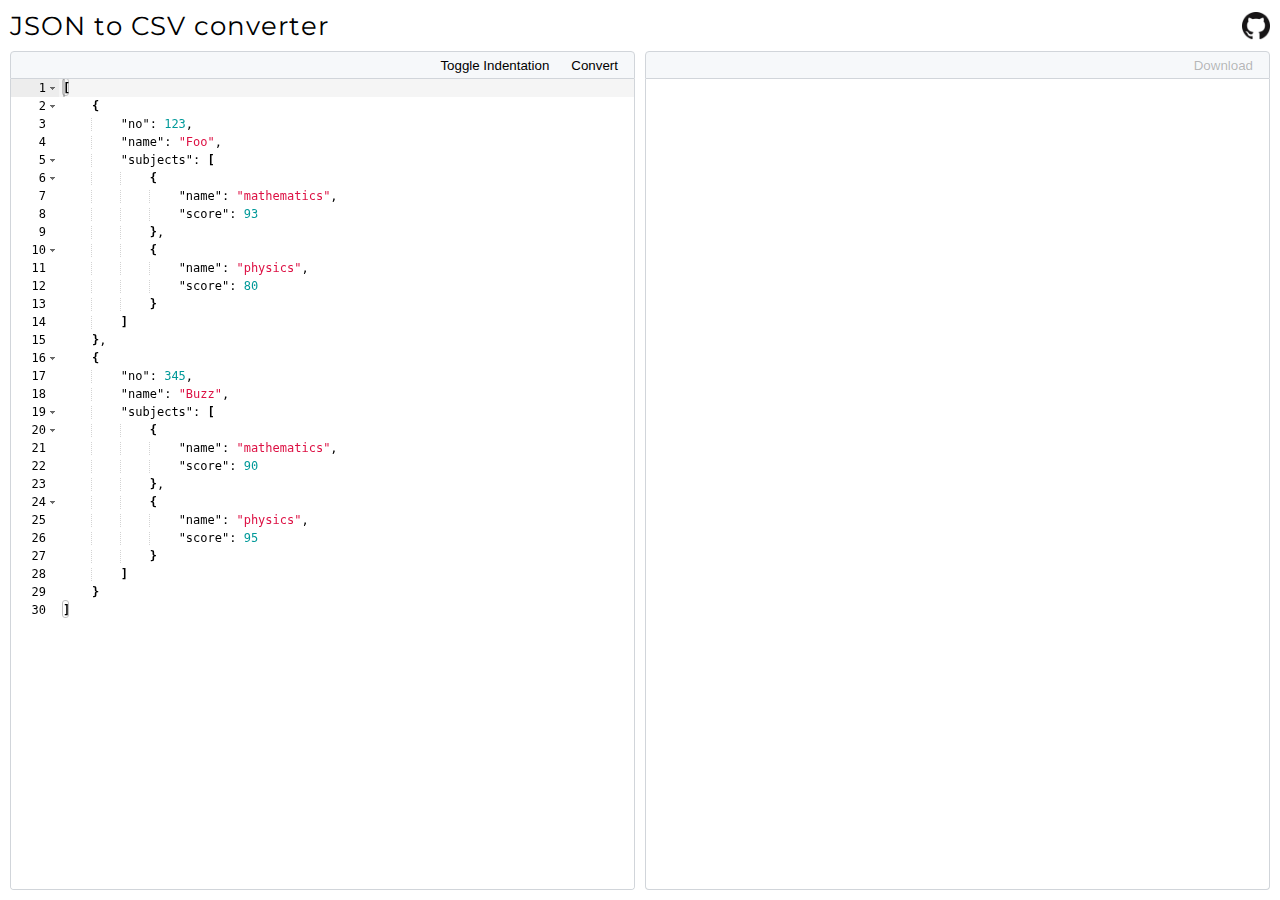
<file: index.html>
<!DOCTYPE html>
<html lang="en" dir="ltr">

<head>
  <meta charset="utf-8">
  <title></title>
  <link rel="icon" href="data:,">
  <link rel="stylesheet" href="main.css">
  <link href="https://fonts.googleapis.com/css?family=Montserrat:800&display=swap" rel="stylesheet">
  <script src="https://ajax.googleapis.com/ajax/libs/jquery/3.4.1/jquery.min.js"></script>

  <!-- Global site tag (gtag.js) - Google Analytics -->
  <script async src="https://www.googletagmanager.com/gtag/js?id=G-2869EZDFBT"></script>
  <script>
    window.dataLayer = window.dataLayer || [];
    function gtag(){dataLayer.push(arguments);}
    gtag('js', new Date());

    gtag('config', 'G-2869EZDFBT');
  </script>
</head>

<body>
  <div class="header">
    <div id="heading-main">JSON to CSV converter</div>
    <div class="social-link-container">
      <a href="https://github.com/vivek-shrikhande/json-to-csv-web-app" target="_blank" rel="noopener noreferrer">
        <img class="social-link-logo" src="assets/github-logo-64px.png" alt="Github">
      </a>
    </div>
  </div>

  <div class="content">
    <div class="editor">
      <div class="editor-button-panel">
        <button id="button-indent" class="editor-button-panel-button" title="Ctrl + I / Cmd + I"
          onclick="editor.indent()">Toggle Indentation</button>
        <button id="button-convert" class="editor-button-panel-button" title="Ctrl + Enter / Cmd + Enter"
          onclick="editor.performAction()">Convert</button>
      </div>
      <div id="editor-main-json">[
    {
        "no": 123,
        "name": "Foo",
        "subjects": [
            {
                "name": "mathematics",
                "score": 93
            },
            {
                "name": "physics",
                "score": 80
            }
        ]
    },
    {
        "no": 345,
        "name": "Buzz",
        "subjects": [
            {
                "name": "mathematics",
                "score": 90
            },
            {
                "name": "physics",
                "score": 95
            }
        ]
    }
]</div>
    </div>
    <div class="editor">
      <div class="editor-button-panel">
        <button id="editor-button-panel-button-download" class="editor-button-panel-button" onclick="editor.download()"
          disabled>Download</button>
      </div>
      <div id="editor-main-csv">
        <div id="editor-main-csv-table">
        </div>
      </div>
    </div>
  </div>
  <script src="ace/ace.js" type="text/javascript" charset="utf-8"></script>
  <script src="const.js" type="text/javascript" charset="utf-8"></script>
  <script src="main.js" type="text/javascript" charset="utf-8"></script>

</body>

</html>
</file>
<file: main.css>
* {
  box-sizing: border-box;

}

html {
  height: 100vh;
  width: 100vw;
}

body {
  display: flex;
  flex-direction: column;
  height: 100%;
  width: 100%;
  margin: 0px;
}

.header {
  width: 100%;
  padding: 10px;
  padding-bottom: 0px;
  display: flex;
}

#heading-main {
  font-family: 'Montserrat';
  font-size: 1.6em;
  letter-spacing: 1px;
}

.social-link-container {
  display: flex;
  justify-content: flex-end;
  flex: 1 0 auto;
  align-items: center;
}

a {
  display: flex;
  align-items: center;
}

.social-link-logo {
  height: 28px;
  width: 28px;
  margin-left: 10px;
}

.content {
  display: flex;
  flex: 1;
  width: 100%;
  padding: 5px;
  height: 0px;
  flex-wrap: wrap;
  flex-direction: row;
}

.editor {
  display: flex;
  flex-direction: column;
  flex: 1 1 0;
  margin: 5px;
  min-width: 300px;
}

.editor-button-panel {
  display: flex;
  flex: 0 0 auto;
  align-items: center;
  height: 28px;
  border: 1px solid #d1d5da;
  background-color: #f6f8fa;
  border-top-left-radius: 4px;
  border-top-right-radius: 4px;
  justify-content: flex-end;
}

#editor-main-json,
#editor-main-csv {
  flex: 1 1 auto;
  line-height: 1.5;
  border: 1px solid #d1d5da;
  border-top: none;
  border-bottom-left-radius: 4px;
  border-bottom-right-radius: 4px;
}

#editor-main-csv {
  overflow: auto;
}

table {
  border-collapse: collapse;
  /* border: 1px solid #d1d5da; */
  width: 100%;

  font-size: 12px;
  font-family: monospace;
}

tr {
  /* border: 1px solid #d1d5da; */
  height: 17px;
}

th,
td {
  /* border-left: 1px solid #d1d5da;
  border-right: 1px solid #d1d5da; */
  white-space: nowrap;
  padding-left: 10px;
  padding-right: 10px;
  padding-top: 0px;
  padding-bottom: 0px;
}

th {
  text-align: left;
}

td:nth-child(1),
th:nth-child(1) {
  border-left: none;
  text-align: right;
  width: 40px;
}

td:nth-last-child(1),
th:nth-last-child(1) {
  border-right: none;
}

.editor-button-panel-button {
  height: 20px;
  background: none;
  border: none;
  border-radius: 4px;
  margin-right: 10px;
}

.editor-button-panel-button:focus {
  outline: none;
}

.editor-button-panel-button:hover {
  background-color: rgb(201, 201, 201);
  border-radius: 4px;
}

#status-box {
  margin: 0px;
  padding-left: 10px;
  padding-right: 10px;
  font-size: 12px;
}

#editor-main-json .ace_gutter {
  background-color: white;
  color: black;
}
</file>
